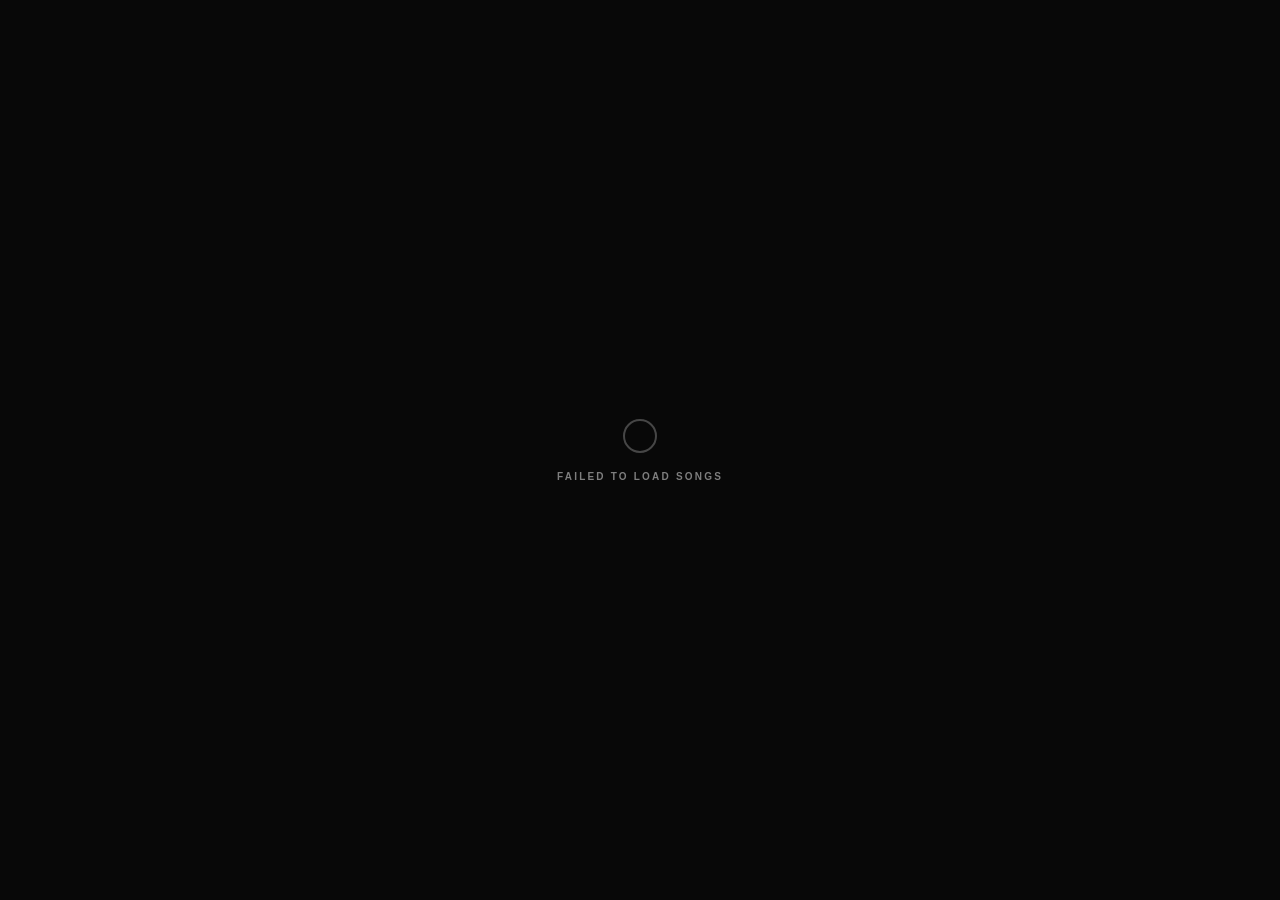
<file: musiccomp/index.html>
<!DOCTYPE html>
<html lang="en">

<head>

    <meta charset="UTF-8">

    <meta
        name="viewport"
        content="width=device-width, initial-scale=1.0"
    >

    <meta
        name="description"
        content="The candidates competing for the title of my 2000th favorite song."
    >

    <title>My 2000th Song</title>

    <link
        rel="stylesheet"
        href="style.css"
    >

</head>


<body>


    <!-- =====================================================
         LIQUID GLASS FILTER
    ====================================================== -->

    <svg
        width="0"
        height="0"
        style="
            position: absolute;
            pointer-events: none;
            overflow: hidden;
        "
        aria-hidden="true"
    >

        <filter
            id="liquidGlass"
            x="-20%"
            y="-20%"
            width="140%"
            height="140%"
        >

            <feTurbulence
                type="turbulence"
                baseFrequency="0.01"
                numOctaves="2"
                result="turbulence"
            />

            <feDisplacementMap
                in="SourceGraphic"
                in2="turbulence"
                scale="200"
                xChannelSelector="R"
                yChannelSelector="G"
            />

        </filter>

    </svg>


    <!-- =====================================================
         LOADING SCREEN
    ====================================================== -->

    <div id="loader">

        <div class="loader-content">

            <div class="loader-spinner"></div>

            <div class="loader-text">
                LOADING...
            </div>

        </div>

    </div>


    <!-- =====================================================
         BACKGROUND
    ====================================================== -->

    <div id="background"></div>

    <div id="background-overlay"></div>


    <!-- =====================================================
         MAIN
    ====================================================== -->

    <main>


        <!-- =================================================
             HERO
        ================================================== -->

        <header class="hero">

            <div class="hero-content">

                <span class="eyebrow">
                    THE 2000TH
                </span>


                <div class="text">

                    <svg
                        class="glass-title"
                        viewBox="0 0 1200 120"
                        preserveAspectRatio="xMidYMid meet"
                        aria-label="MY 2000TH SONG"
                        role="img"
                    >

                        <defs>

                            <filter
                                id="titleGlass"
                                x="-10%"
                                y="-20%"
                                width="120%"
                                height="140%"
                            >

                                <feGaussianBlur
                                    in="SourceGraphic"
                                    stdDeviation="0.6"
                                    result="blur"
                                />

                                <feSpecularLighting
                                    in="blur"
                                    surfaceScale="3"
                                    specularConstant="0.5"
                                    specularExponent="18"
                                    lighting-color="white"
                                    result="specular"
                                >

                                    <feDistantLight
                                        azimuth="225"
                                        elevation="55"
                                    />

                                </feSpecularLighting>

                                <feComposite
                                    in="specular"
                                    in2="SourceGraphic"
                                    operator="in"
                                    result="highlight"
                                />

                                <feMerge>

                                    <feMergeNode
                                        in="SourceGraphic"
                                    />

                                    <feMergeNode
                                        in="highlight"
                                    />

                                </feMerge>

                            </filter>


                            <linearGradient
                                id="titleGlassFill"
                                x1="0"
                                y1="0"
                                x2="0"
                                y2="1"
                            >

                                <stop
                                    offset="0%"
                                    stop-color="white"
                                    stop-opacity="0.34"
                                />

                                <stop
                                    offset="28%"
                                    stop-color="white"
                                    stop-opacity="0.13"
                                />

                                <stop
                                    offset="55%"
                                    stop-color="white"
                                    stop-opacity="0.055"
                                />

                                <stop
                                    offset="100%"
                                    stop-color="white"
                                    stop-opacity="0.18"
                                />

                            </linearGradient>


                            <linearGradient
                                id="titleGlassStroke"
                                x1="0"
                                y1="0"
                                x2="0"
                                y2="1"
                            >

                                <stop
                                    offset="0%"
                                    stop-color="white"
                                    stop-opacity="0.80"
                                />

                                <stop
                                    offset="35%"
                                    stop-color="white"
                                    stop-opacity="0.42"
                                />

                                <stop
                                    offset="100%"
                                    stop-color="white"
                                    stop-opacity="0.58"
                                />

                            </linearGradient>

                        </defs>


                        <text
                            x="600"
                            y="86"
                            text-anchor="middle"
                            class="glass-title-base"
                        >
                            MY 2000TH SONG
                        </text>


                        <text
                            x="600"
                            y="86"
                            text-anchor="middle"
                            class="glass-title-surface"
                        >
                            MY 2000TH SONG
                        </text>


                        <text
                            x="600"
                            y="86"
                            text-anchor="middle"
                            class="glass-title-border"
                        >
                            MY 2000TH SONG
                        </text>


                        <text
                            x="600"
                            y="86"
                            text-anchor="middle"
                            class="glass-title-highlight"
                        >
                            MY 2000TH SONG
                        </text>

                    </svg>

                </div>


                <p>
                    The candidates competing for the spot.
                </p>

            </div>

        </header>


        <!-- =================================================
             MUSIC CARDS
        ================================================== -->

        <section class="music-container">

            <div
                id="music-list"
                aria-label="Song candidates"
            ></div>

        </section>


        <!-- =================================================
             SCROLL HINT
        ================================================== -->

        <div class="scroll-hint">

            <span>
                Scroll to explore
            </span>

            <span class="scroll-arrow">
                →
            </span>

        </div>

    </main>


    <!-- =====================================================
         MUSIC PLAYER
    ====================================================== -->

    <button
        id="music-player"
        class="music-player"
        type="button"
        aria-label="Play background music"
    >

        <div class="player-icon">

            <img
                id="player-gif"
                src="musics/play.jpg"
                alt=""
            >

        </div>


        <div
            id="visualizer"
            class="visualizer"
            aria-hidden="true"
        >

            <span></span>
            <span></span>
            <span></span>
            <span></span>

        </div>

    </button>


    <!-- =====================================================
         BACKGROUND MUSIC
    ====================================================== -->

    <audio
        id="background-music"
        src="musics/background.mp3"
        loop
        preload="auto"
    ></audio>


    <!-- =====================================================
         YOUTUBE PLAYER
    ====================================================== -->

    <div
        id="youtube-preview-wrapper"
        aria-hidden="true"
    ></div>


    <!-- =====================================================
         YOUTUBE IFRAME API
    ====================================================== -->

    <script src="https://www.youtube.com/iframe_api"></script>

    <script src="script.js"></script>

</body>

</html>
</file>
<file: musiccomp/style.css>
/* ============================================================
   ROOT
============================================================ */

:root {
    --card-size: 220px;
    --card-expanded-width: 440px;

    --radius: 34px;
    --card-gap: 24px;

    --accent: #1ed760;

    --background: #080808;

    --text: #ffffff;
    --text-muted: rgba(255, 255, 255, 0.62);
}


/* ============================================================
   RESET
============================================================ */

* {
    box-sizing: border-box;
    margin: 0;
    padding: 0;
}


html {
    width: 100%;
    min-height: 100%;

    background: var(--background);

    scroll-behavior: smooth;
}


body {
    position: relative;

    width: 100%;
    min-height: 100vh;

    overflow-x: hidden;

    background: var(--background);

    color: var(--text);

    font-family:
        Inter,
        -apple-system,
        BlinkMacSystemFont,
        "Segoe UI",
        sans-serif;

    -webkit-font-smoothing: antialiased;
    text-rendering: optimizeLegibility;
}


/* ============================================================
   BACKGROUND
============================================================ */

#background {
    position: fixed;

    inset: -75px;

    z-index: 0;

    pointer-events: none;

    background-image:
        url("musics/default-bg.png");

    background-size: cover;
    background-position: center;

    background-repeat: no-repeat;

    filter:
        blur(5px);

    opacity: 0.67;

    transform:
        scale(1.7);

    /*
        600 seconds = 10 minutes = 360 degrees
    */
    animation:
        backgroundHoverSpin
        600s
        linear
        infinite;

    animation-play-state: paused;

    transition:
        opacity 0.65s ease,
        transform 1.2s ease,
        filter 0.5s ease,
        background-image 0s;

    will-change:
        background-image,
        opacity,
        transform,
        filter;
}


#background.card-hover {
    animation-play-state: running;

    filter:
        blur(25px);
}


#background.changing {
    opacity: 0.08;

    transform:
        scale(1.17)
        rotate(0.5deg);
}


@keyframes backgroundHoverSpin {

    from {
        rotate:
            0deg;
    }

    to {
        rotate:
            360deg;
    }
}


/* ============================================================
   BACKGROUND OVERLAY
============================================================ */

#background-overlay {
    position: fixed;

    inset: 0;

    z-index: 1;

    pointer-events: none;

    background:
        radial-gradient(
            circle at center,
            rgba(0, 0, 0, 0.05),
            rgba(0, 0, 0, 0.58)
        );

    opacity: 0.72;
}


/* ============================================================
   MAIN
============================================================ */

main {
    position: relative;

    z-index: 2;

    width: 100%;
    min-height: 100vh;

    overflow: hidden;
}


/* ============================================================
   HERO
============================================================ */

.hero {
    min-height: 62vh;

    width: 100%;

    display: flex;

    align-items: center;
    justify-content: center;

    padding:
        80px
        40px
        45px;
}


.hero-content {
    width: 100%;
    max-width: 1200px;

    text-align: center;
}


.eyebrow {
    display: block;

    margin-bottom: 18px;

    color:
        rgba(255, 255, 255, 0.62);

    font-size: 12px;

    font-weight: 800;

    letter-spacing: 0.32em;

    text-transform: uppercase;
}


/* ============================================================
   LIQUID GLASS TITLE
============================================================ */

.text {
    position: relative;

    width: 100%;
    max-width: 1100px;

    margin: 0 auto;

    display: block;

    line-height: 0;

    user-select: none;
}


/* ============================================================
   SVG TITLE
============================================================ */

.glass-title {
    display: block;

    width: 100%;
    height: auto;

    overflow: visible;

    filter:
        drop-shadow(
            0 3px 5px
            rgba(0, 0, 0, 0.25)
        )
        drop-shadow(
            0 0 14px
            rgba(255, 255, 255, 0.035)
        );
}


.glass-title text {
    font-family:
        Inter,
        -apple-system,
        BlinkMacSystemFont,
        "Segoe UI",
        sans-serif;

    font-size:
        100px;

    font-weight:
        900;

    letter-spacing:
        -7.5px;

    text-transform:
        uppercase;

    paint-order:
        stroke
        fill;
}


/* ============================================================
   GLASS BASE
============================================================ */

.glass-title-base {
    fill:
        rgba(255, 255, 255, 0.075);

    stroke:
        rgba(255, 255, 255, 0.06);

    stroke-width:
        1px;
}


/* ============================================================
   GLASS SURFACE
============================================================ */

.glass-title-surface {
    fill:
        url("#titleGlassFill");

    stroke:
        rgba(255, 255, 255, 0.075);

    stroke-width:
        1px;

    filter:
        url("#titleGlass");
}


/* ============================================================
   GLASS BORDER
============================================================ */

.glass-title-border {
    fill:
        transparent;

    stroke:
        url("#titleGlassStroke");

    stroke-width:
        1px;

    stroke-opacity:
        0.88;

    pointer-events:
        none;
}


/* ============================================================
   INNER SPECULAR HIGHLIGHT
============================================================ */

.glass-title-highlight {
    fill:
        transparent;

    stroke:
        rgba(255, 255, 255, 0.23);

    stroke-width:
        0.45px;

    transform:
        translateY(-0.7px);

    opacity:
        0.85;

    pointer-events:
        none;
}


/* ============================================================
   HERO SUBTITLE
============================================================ */

.hero-content p {
    margin-top: 26px;

    color:
        rgba(255, 255, 255, 0.64);

    font-size: 15px;

    font-weight: 500;
}


/* ============================================================
   MUSIC CONTAINER
============================================================ */

.music-container {
    position: relative;

    width: 100%;

    padding:
        35px 0
        45px;
}


#music-list {
    display: flex;

    align-items: center;

    gap: var(--card-gap);

    width: 100%;
    min-width: 0;
    max-width: 100%;

    padding-top: 30px;
    padding-bottom: 30px;

    padding-left: 30px;
    padding-right: 30px;

    overflow-x: auto;
    overflow-y: visible;

    scrollbar-width: none;

    scroll-behavior: smooth;

    overscroll-behavior-x: contain;
}


#music-list::-webkit-scrollbar {
    display: none;
}


/* ============================================================
   MUSIC CARD
============================================================ */

.music-card {
    position: relative;

    flex:
        0 0
        var(--card-size);

    width: var(--card-size);
    height: var(--card-size);

    min-width: var(--card-size);

    border-radius: var(--radius);

    overflow: hidden;

    background-color:
        rgba(255, 255, 255, 0.02);

    background-size: cover;
    background-position: center;

    cursor: pointer;

    isolation: isolate;

    box-shadow:
        0 20px 55px
        rgba(0, 0, 0, 0.32);

    transition:
        width
        0.45s
        cubic-bezier(0.22, 1, 0.36, 1),

        flex-basis
        0.45s
        cubic-bezier(0.22, 1, 0.36, 1),

        transform
        0.45s
        cubic-bezier(0.22, 1, 0.36, 1),

        box-shadow
        0.45s
        ease;
}


/* ============================================================
   CARD BLURRED BACKGROUND
============================================================ */

.music-card::after {
    content: "";

    position: absolute;

    inset: -25px;

    z-index: -1;

    background-image:
        var(--card-image);

    background-size: cover;
    background-position: center;

    filter:
        blur(22px)
        saturate(1.15);

    transform:
        scale(1.08);

    opacity: 0;

    transition:
        opacity 0.45s ease,
        transform 0.65s ease;
}


.music-card:hover {
    width:
        var(--card-expanded-width);

    flex-basis:
        var(--card-expanded-width);

    transform:
        translateY(-12px)
        scale(1.02);

    box-shadow:
        0 30px 80px
        rgba(0, 0, 0, 0.48);
}


.music-card:hover::after {
    opacity:
        0.78;

    transform:
        scale(1.14);
}


/* ============================================================
   CARD DARK OVERLAY
============================================================ */

.music-card::before {
    content: "";

    position: absolute;

    inset: 0;

    z-index: 1;

    pointer-events: none;

    border-radius: inherit;

    background:
        linear-gradient(
            to top,
            rgba(0, 0, 0, 0.84),
            rgba(0, 0, 0, 0.18) 65%,
            rgba(0, 0, 0, 0)
        );

    opacity: 0;

    transition:
        opacity 0.45s ease;
}


.music-card:hover::before {
    opacity:
        1;
}


/* ============================================================
   COVER
============================================================ */

.cover {
    position: absolute;

    inset: 0;

    z-index: 0;

    background:
        inherit;

    background-size: cover;
    background-position: center;

    transition:
        opacity 0.45s ease,
        transform 0.6s ease,
        filter 0.6s ease;
}


.music-card:hover .cover {
    opacity:
        0.08;

    transform:
        scale(1.08);

    filter:
        blur(5px)
        saturate(0.8);
}


/* ============================================================
   VOTED PILL
   Neutral liquid glass — NO TINT
============================================================ */

.voted-pill {
    position: absolute;

    top: 16px;
    right: 16px;

    z-index: 6;

    display: flex;

    align-items: center;

    gap: 6px;

    padding:
        7px
        10px;

    border:
        1px solid
        rgba(255, 255, 255, 0.14);

    border-radius:
        999px;

    background:
        rgba(255, 255, 255, 0.07);

    color:
        white;

    font-size:
        10px;

    font-weight:
        750;

    isolation:
        isolate;

    overflow:
        hidden;

    backdrop-filter:
        brightness(1.1)
        blur(2px)
        url(#liquidGlass);

    -webkit-backdrop-filter:
        brightness(1.1)
        blur(2px)
        url(#liquidGlass);

    box-shadow:
        inset 6px 6px 0 -6px
        rgba(255, 255, 255, 0.7),

        inset 0 0 8px 1px
        rgba(255, 255, 255, 0.55);

    opacity:
        0;

    transform:
        translateY(-5px);

    transition:
        opacity 0.3s ease,
        transform 0.3s ease;
}


.voted-pill::before {
    content: "";

    position: absolute;

    inset: 0;

    z-index: -1;

    border-radius:
        inherit;

    pointer-events:
        none;

    background:
        rgba(255, 255, 255, 0.025);

    box-shadow:
        inset 2px 2px 0 -2px
        rgba(255, 255, 255, 0.7),

        inset 0 0 3px 1px
        rgba(255, 255, 255, 0.7);
}


.music-card.has-vote .voted-pill {
    opacity:
        1;

    transform:
        translateY(0);
}


.voted-pill img {
    width: 13px;
    height: 13px;

    object-fit: contain;
}


/* ============================================================
   INFO
============================================================ */

.info {
    position: absolute;

    left: 24px;
    right: 24px;
    bottom: 24px;

    z-index: 5;

    display: flex;

    flex-direction: column;

    align-items: flex-start;

    opacity: 0;

    transform:
        translateY(15px);

    transition:
        opacity 0.4s ease,
        transform 0.45s
        cubic-bezier(0.22, 1, 0.36, 1);

    pointer-events:
        none;
}


.music-card:hover .info {
    opacity:
        1;

    transform:
        translateY(0);

    pointer-events:
        auto;
}


/* ============================================================
   TITLE
============================================================ */

.song-title {
    max-width: 100%;

    margin-bottom: 5px;

    color:
        white;

    font-size:
        26px;

    line-height:
        1.05;

    font-weight:
        850;

    letter-spacing:
        -0.04em;

    text-shadow:
        0 2px 18px
        rgba(0, 0, 0, 0.45);
}


/* ============================================================
   ARTIST
============================================================ */

.artist {
    margin-bottom:
        12px;

    color:
        rgba(255, 255, 255, 0.72);

    font-size:
        13px;

    font-weight:
        600;
}


/* ============================================================
   DESCRIPTION
============================================================ */

.description {
    display:
        -webkit-box;

    max-width:
        380px;

    margin-bottom:
        14px;

    overflow:
        hidden;

    color:
        rgba(255, 255, 255, 0.76);

    font-size:
        12px;

    line-height:
        1.45;

    -webkit-line-clamp:
        2;

    -webkit-box-orient:
        vertical;
}


/* ============================================================
   META
============================================================ */

.meta {
    display:
        flex;

    align-items:
        center;

    flex-wrap:
        wrap;

    gap:
        7px;

    margin-bottom:
        18px;
}


.meta span {
    padding:
        5px
        9px;

    border:
        1px solid
        rgba(255, 255, 255, 0.10);

    border-radius:
        999px;

    background:
        rgba(255, 255, 255, 0.07);

    color:
        rgba(255, 255, 255, 0.64);

    font-size:
        9px;

    font-weight:
        700;

    backdrop-filter:
        blur(10px);

    -webkit-backdrop-filter:
        blur(10px);
}


/* ============================================================
   CARD ACTIONS
============================================================ */

.card-actions {
    display:
        flex;

    align-items:
        center;

    width:
        100%;

    gap:
        8px;

    margin-top:
        auto;
}


/* ============================================================
   LIQUID GLASS BUTTON BASE
============================================================ */

.spotify-button,
.vote-button {
    position:
        relative;

    overflow:
        hidden;

    border:
        1px solid
        rgba(255, 255, 255, 0.14);

    border-radius:
        999px;

    isolation:
        isolate;

    backdrop-filter:
        brightness(1.1)
        blur(2px)
        url(#liquidGlass);

    -webkit-backdrop-filter:
        brightness(1.1)
        blur(2px)
        url(#liquidGlass);

    box-shadow:
        inset 6px 6px 0 -6px
        rgba(255, 255, 255, 0.7),

        inset 0 0 8px 1px
        rgba(255, 255, 255, 0.55);

    transition:
        transform 0.2s ease,
        filter 0.2s ease,
        background 0.2s ease,
        box-shadow 0.2s ease;
}


.spotify-button::before,
.vote-button::before {
    content:
        "";

    position:
        absolute;

    inset:
        0;

    z-index:
        -1;

    border-radius:
        inherit;

    pointer-events:
        none;

    box-shadow:
        inset 2px 2px 0 -2px
        rgba(255, 255, 255, 0.7),

        inset 0 0 3px 1px
        rgba(255, 255, 255, 0.7);
}


/* ============================================================
   SPOTIFY — GREEN TINTED LIQUID GLASS
============================================================ */

.spotify-button {
    flex:
        1;

    height:
        40px;

    display:
        flex;

    align-items:
        center;

    justify-content:
        center;

    padding:
        0
        18px;

    background:
        rgba(30, 215, 96, 0.18);

    color:
        #d8ffe6;

    font-size:
        12px;

    font-weight:
        750;

    text-decoration:
        none;

    white-space:
        nowrap;
}


.spotify-button::before {
    background:
        linear-gradient(
            135deg,
            rgba(30, 215, 96, 0.18),
            rgba(30, 215, 96, 0.03)
        );
}


.spotify-button:hover {
    transform:
        translateY(-1px)
        scale(1.025);

    background:
        rgba(30, 215, 96, 0.25);

    filter:
        brightness(1.08);

    box-shadow:
        inset 6px 6px 0 -6px
        rgba(255, 255, 255, 0.8),

        inset 0 0 8px 1px
        rgba(255, 255, 255, 0.65),

        0 0 22px
        rgba(30, 215, 96, 0.16);
}


/* ============================================================
   VOTE — DARKER TINTED LIQUID GLASS
============================================================ */

.vote-button {
    flex:
        0 0 92px;

    width:
        92px;

    height:
        40px;

    background:
        rgba(255, 255, 255, 0.055);

    color:
        rgba(255, 255, 255, 0.88);

    font-family:
        inherit;

    font-size:
        12px;

    font-weight:
        750;

    cursor:
        pointer;
}


.vote-button::before {
    background:
        rgba(255, 255, 255, 0.015);
}


.vote-button:hover {
    transform:
        translateY(-1px)
        scale(1.025);

    background:
        rgba(255, 255, 255, 0.09);

    filter:
        brightness(1.08);
}


.vote-button:active {
    transform:
        scale(0.97);
}


/* ============================================================
   VOTED BUTTON — WHITE TINTED LIQUID GLASS
============================================================ */

.vote-button.voted {
    background:
        rgba(255, 255, 255, 0.28);

    color:
        #ececec;

    border:
        1px solid
        rgba(255, 255, 255, 0.42);

    backdrop-filter:
        brightness(1.15)
        blur(2px)
        url(#liquidGlass);

    -webkit-backdrop-filter:
        brightness(1.15)
        blur(2px)
        url(#liquidGlass);

    box-shadow:
        inset 6px 6px 0 -6px
        rgba(255, 255, 255, 0.9),

        inset 0 0 8px 1px
        rgba(255, 255, 255, 0.8),

        inset 0 0 18px
        rgba(255, 255, 255, 0.12);
}


.vote-button.voted::before {
    background:
        rgba(255, 255, 255, 0.08);

    box-shadow:
        inset 2px 2px 0 -2px
        rgba(255, 255, 255, 0.9),

        inset 0 0 3px 1px
        rgba(255, 255, 255, 0.85);
}


.vote-button.voted:hover {
    background:
        rgba(255, 255, 255, 0.34);

    color:
        #090909;

    filter:
        brightness(1.05);

    box-shadow:
        inset 6px 6px 0 -6px
        rgba(255, 255, 255, 0.95),

        inset 0 0 8px 1px
        rgba(255, 255, 255, 0.9),

        0 0 18px
        rgba(255, 255, 255, 0.08);
}


.vote-button img {
    width:
        13px;

    height:
        13px;

    margin-right:
        5px;

    object-fit:
        contain;

    vertical-align:
        middle;
}


/* ============================================================
   MUSIC PLAYER — WHOLE THING IS LIQUID GLASS
============================================================ */

.music-player {
    position:
        fixed;

    top:
        20px;

    right:
        20px;

    z-index:
        50;

    height:
        48px;

    display:
        flex;

    align-items:
        center;

    gap:
        9px;

    padding:
        0
        12px;

    border:
        1px solid
        rgba(255, 255, 255, 0.18);

    border-radius:
        999px;

    background:
        rgba(255, 255, 255, 0.09);

    color:
        white;

    isolation:
        isolate;

    overflow:
        hidden;

    cursor:
        pointer;

    backdrop-filter:
        brightness(1.1)
        blur(2px)
        url(#liquidGlass);

    -webkit-backdrop-filter:
        brightness(1.1)
        blur(2px)
        url(#liquidGlass);

    box-shadow:
        inset 6px 6px 0 -6px
        rgba(255, 255, 255, 0.75),

        inset 0 0 8px 1px
        rgba(255, 255, 255, 0.62),

        0 10px 35px
        rgba(0, 0, 0, 0.22);

    transition:
        transform 0.2s ease,
        background 0.2s ease,
        box-shadow 0.2s ease,
        filter 0.2s ease;
}


.music-player::before {
    content:
        "";

    position:
        absolute;

    inset:
        0;

    z-index:
        -1;

    border-radius:
        inherit;

    pointer-events:
        none;

    box-shadow:
        inset 2px 2px 0 -2px
        rgba(255, 255, 255, 0.75),

        inset 0 0 3px 1px
        rgba(255, 255, 255, 0.72);
}


.music-player:hover {
    transform:
        scale(1.025);

    background:
        rgba(255, 255, 255, 0.14);

    filter:
        brightness(1.06);

    box-shadow:
        inset 6px 6px 0 -6px
        rgba(255, 255, 255, 0.85),

        inset 0 0 8px 1px
        rgba(255, 255, 255, 0.72),

        0 14px 42px
        rgba(0, 0, 0, 0.28);
}


.music-player:active {
    transform:
        scale(0.97);
}


/* ============================================================
   PLAYER ICON
============================================================ */

.player-icon {
    position:
        relative;

    width:
        28px;

    height:
        28px;

    display:
        flex;

    align-items:
        center;

    justify-content:
        center;

    overflow:
        hidden;

    border-radius:
        999px;
}


.player-icon img {
    width:
        28px;

    height:
        28px;

    display:
        block;

    object-fit:
        cover;
}


/* ============================================================
   VISUALIZER
============================================================ */

.visualizer {
    height:
        28px;

    display:
        flex;

    align-items:
        center;

    justify-content:
        center;

    gap:
        3px;

    padding:
        0
        2px;

    background:
        transparent;

    border:
        none;

    backdrop-filter:
        none;

    -webkit-backdrop-filter:
        none;

    box-shadow:
        none;
}


.visualizer span {
    width:
        3px;

    height:
        8px;

    flex:
        0 0 3px;

    border-radius:
        999px;

    background:
        rgba(255, 255, 255, 0.78);

    transform-origin:
        center;

    animation:
        none;

    box-shadow:
        0 0 6px
        rgba(255, 255, 255, 0.16);
}


/* ============================================================
   VISUALIZER ANIMATIONS
============================================================ */

.music-player.playing
.visualizer span:nth-child(1) {
    animation:
        visualizerBar1
        0.9s
        ease-in-out
        infinite;
}


.music-player.playing
.visualizer span:nth-child(2) {
    animation:
        visualizerBar2
        0.72s
        ease-in-out
        infinite;
}


.music-player.playing
.visualizer span:nth-child(3) {
    animation:
        visualizerBar3
        0.82s
        ease-in-out
        infinite;
}


.music-player.playing
.visualizer span:nth-child(4) {
    animation:
        visualizerBar4
        0.68s
        ease-in-out
        infinite;
}


@keyframes visualizerBar1 {

    0%,
    100% {
        height:
            6px;
    }

    50% {
        height:
            14px;
    }
}


@keyframes visualizerBar2 {

    0%,
    100% {
        height:
            13px;
    }

    50% {
        height:
            5px;
    }
}


@keyframes visualizerBar3 {

    0%,
    100% {
        height:
            8px;
    }

    50% {
        height:
            16px;
    }
}


@keyframes visualizerBar4 {

    0%,
    100% {
        height:
            11px;
    }

    50% {
        height:
            5px;
    }
}


/* ============================================================
   SCROLL HINT
============================================================ */

.scroll-hint {
    display:
        flex;

    align-items:
        center;

    justify-content:
        center;

    gap:
        10px;

    padding:
        20px
        30px
        50px;

    color:
        rgba(255, 255, 255, 0.38);

    font-size:
        11px;

    font-weight:
        650;

    letter-spacing:
        0.08em;

    text-transform:
        uppercase;

    user-select:
        none;
}


.scroll-arrow {
    font-size:
        16px;

    animation:
        scrollArrow
        1.6s
        ease-in-out
        infinite;
}


@keyframes scrollArrow {

    0%,
    100% {
        transform:
            translateX(0);
    }

    50% {
        transform:
            translateX(5px);
    }
}


/* ============================================================
   LOADER
============================================================ */

#loader {
    position:
        fixed;

    inset:
        0;

    z-index:
        9999;

    display:
        flex;

    align-items:
        center;

    justify-content:
        center;

    background:
        #080808;

    opacity:
        1;

    visibility:
        visible;

    transition:
        opacity 0.6s ease,
        visibility 0.6s ease;
}


#loader.loaded {
    opacity:
        0;

    visibility:
        hidden;
}


.loader-content {
    display:
        flex;

    flex-direction:
        column;

    align-items:
        center;

    justify-content:
        center;

    gap:
        18px;
}


.loader-spinner {
    width:
        34px;

    height:
        34px;

    border:
        2px solid
        rgba(255, 255, 255, 0.12);

    border-top-color:
        rgba(255, 255, 255, 0.9);

    border-radius:
        50%;

    animation:
        loaderSpin
        0.8s
        linear
        infinite;
}


.loader-text {
    color:
        rgba(255, 255, 255, 0.48);

    font-size:
        10px;

    font-weight:
        750;

    letter-spacing:
        0.22em;
}


@keyframes loaderSpin {

    to {
        transform:
            rotate(360deg);
    }
}


/* ============================================================
   LOADER ERROR
============================================================ */

#loader.error .loader-spinner {
    animation:
        none;

    border-color:
        rgba(255, 255, 255, 0.25);
}


/* ============================================================
   RESPONSIVE
============================================================ */

@media (max-width: 700px) {

    :root {
        --card-size: 180px;
        --card-expanded-width: 340px;
        --card-gap: 16px;
        --radius: 28px;
    }


    .hero {
        min-height:
            58vh;

        padding:
            80px
            24px
            40px;
    }


    .glass-title text {
        font-size:
            100px;

        letter-spacing:
            -7.5px;
    }


    .hero-content p {
        font-size:
            13px;
    }


    #music-list {
        padding-left:
            20px;

        padding-right:
            20px;
    }


    .music-card:hover {
        transform:
            translateY(-8px)
            scale(1.01);
    }


    .info {
        left:
            18px;

        right:
            18px;

        bottom:
            18px;
    }


    .song-title {
        font-size:
            21px;
    }


    .description {
        font-size:
            11px;
    }


    .spotify-button,
    .vote-button {
        height:
            36px;

        font-size:
            10px;
    }


    .vote-button {
        flex-basis:
            78px;

        width:
            78px;
    }


    .music-player {
        top:
            12px;

        right:
            12px;

        height:
            44px;
    }


    .player-icon,
    .player-icon img {
        width:
            25px;

        height:
            25px;
    }


    .visualizer {
        height:
            25px;
    }

}


/* ============================================================
   REDUCED MOTION
============================================================ */

@media (prefers-reduced-motion: reduce) {

    #background {
        animation:
            none !important;
    }


    *,
    *::before,
    *::after {
        scroll-behavior:
            auto !important;

        animation-duration:
            0.01ms !important;

        animation-iteration-count:
            1 !important;

        transition-duration:
            0.01ms !important;
    }

}
</file>
